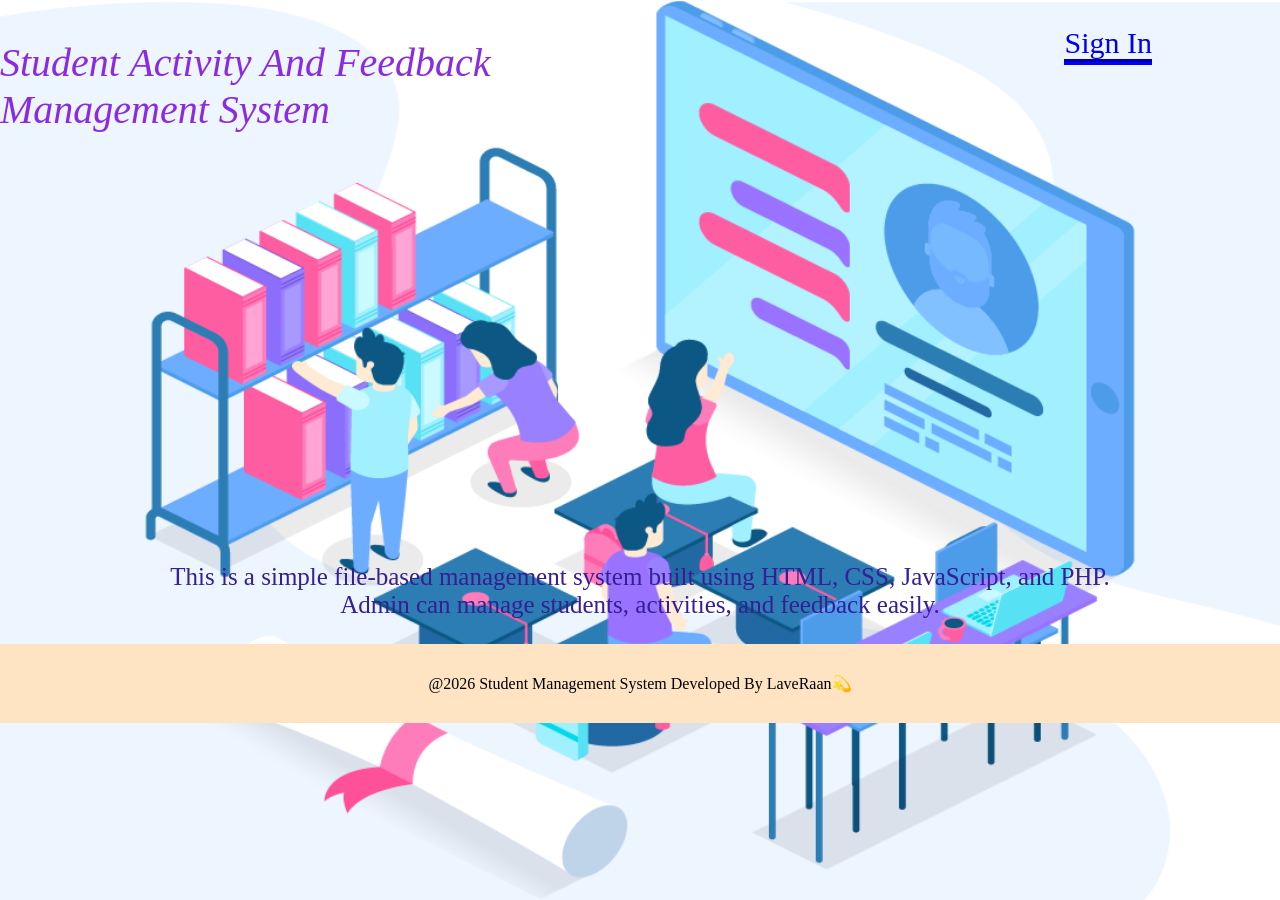
<file: index.html>
<!DOCTYPE html>
<html lang="en">
<head>
    <meta charset="UTF-8">
    <meta name="viewport" content="width=device-width, initial-scale=1.0">
    <title>Student Management System</title>
    <link rel="StyleSheet" href="index.css">
</head>
<body>
    <header>
    <nav>
        <ul>
            <li><a href="login.html">Sign In</a></li>
        </ul>
    </nav>
    </header>
    <div>
        <h2>Student Activity And Feedback<br> Management System</h2>
    </div>
    <div>
        <p>This is a simple file-based management system built using 
            HTML, CSS, JavaScript, and PHP.<br> 
            Admin can manage students, activities, and feedback easily.
        </p>
    </div>
    
</body>
<footer>
    @2026 Student Management System Developed By LaveRaan💫
</footer>
</html>
</file>
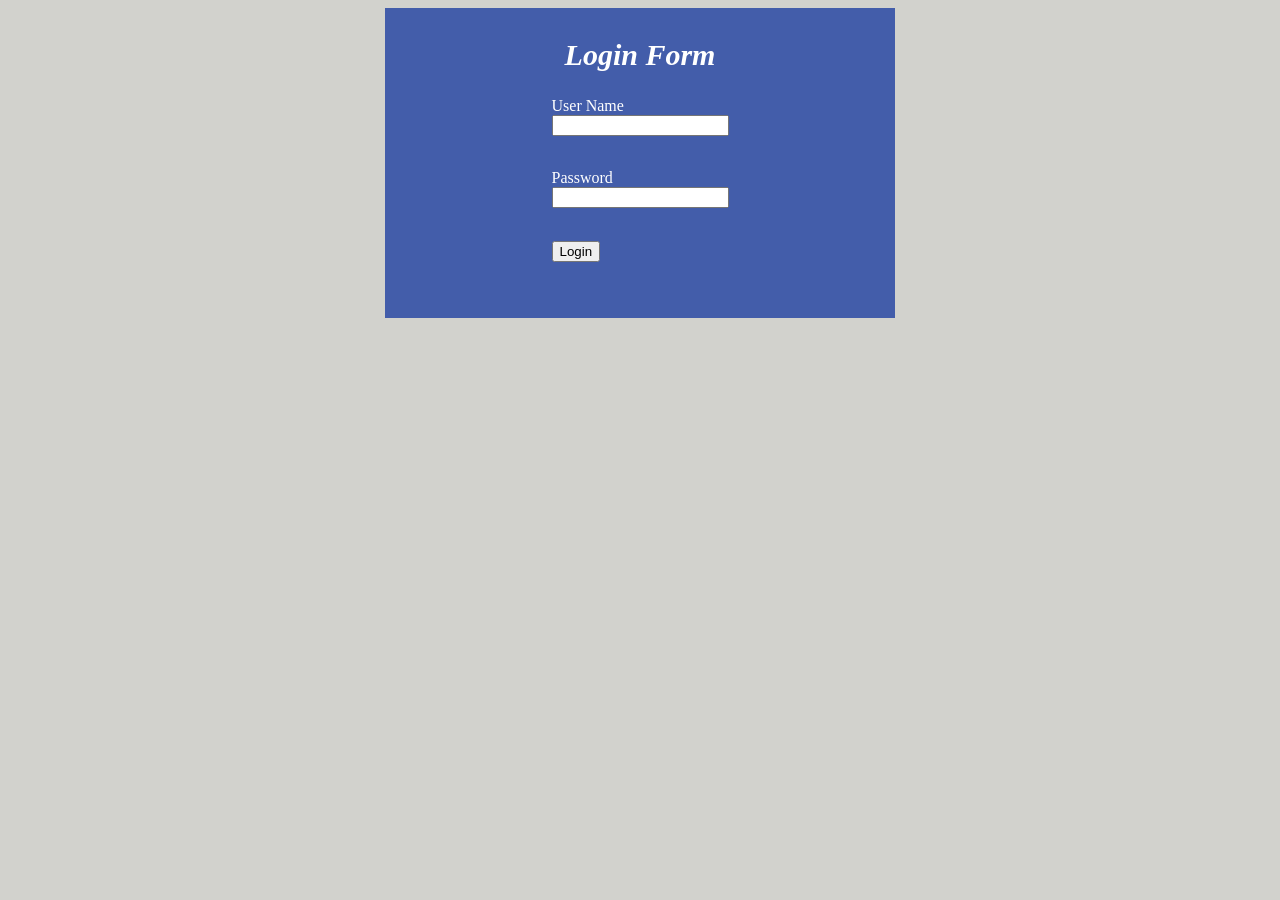
<file: login.html>
<!DOCTYPE html>
<html lang="en">
<head>
    <meta charset="UTF-8">
    <meta name="viewport" content="width=device-width, initial-scale=1.0">
    <title>Sign in</title>
    <link rel="StyleSheet" href="login.css">
    
</head>
<body>
    <div>
    <form action="login.php" method="post" onsubmit="return validateForm()">
            <h2>Login Form</h2>
            User Name <input type="text" name="user_name" id="user_name" required><br>
            Password  <input type="password" name="password" id="password" required><br>
            <input type="submit" value="Login">
        </form>
    </div>
    <script src="login.js"></script>
</body>
</html>
</file>
<file: index.css>
body{
    background-image: url("./image/student-man.png");
    background-position: center;
    background-repeat: no-repeat;
    background-attachment: fixed;
    background-size: cover;
    padding: 0;
    margin: 0;
}
h2{
    font-style: italic;
    font-weight: 100;
    color: blueviolet;
    position: relative;
    top:-70px;
    font-size: 40px;
}
p{
    font-weight: 100;
    color:rgb(54, 30, 147);
    position: relative;
    margin-top:360px;
    font-size: 25px;
    text-align: center;
}
nav{
    display: flex;
    justify-content:end;
    margin-top: 10px;
    position: relative;
    right: 10%;

}   
a{
    text-decoration: none;
    border-bottom: 6px groove blue;
    font-size: 30px;
    font-weight: 500;
    
}
ul{
    list-style-type: none;
}
footer{
    background-color: bisque;
    padding: 15px;
    text-align: center;
    padding: 30px;
    position: relative;
    bottom: auto;
   
}
@media(max-width:600px){
    body{
        background-size: cover;
        background-position: center;
        
    }
    a{
        font-size: 20px;
    }
    p{
        font-size: 16px;
        margin-bottom: 20px;
    }
    h2{
        position: relative;
        font-size: 20px;
        top:auto;
        color: rgb(44, 44, 108);
    }
    footer{
        font-size: 16px;
    }
}
</file>
<file: login.css>
body{
            background-color: rgb(210, 210, 205);
            display: flex;
            justify-content: center;
            color: white;
        }
        div{
            background-color:rgb(67, 93, 170);
            height: 300px;
            width: 500px;
            padding: 5px;
            display: flex;
            justify-content: center;
        }
        h2{
            text-align: center;
            font-size: 30px;
            font-style: italic;
        }
        input,button{
            display: flex;
            align-items: center;
            margin-bottom: 15px;
        }
</file>
